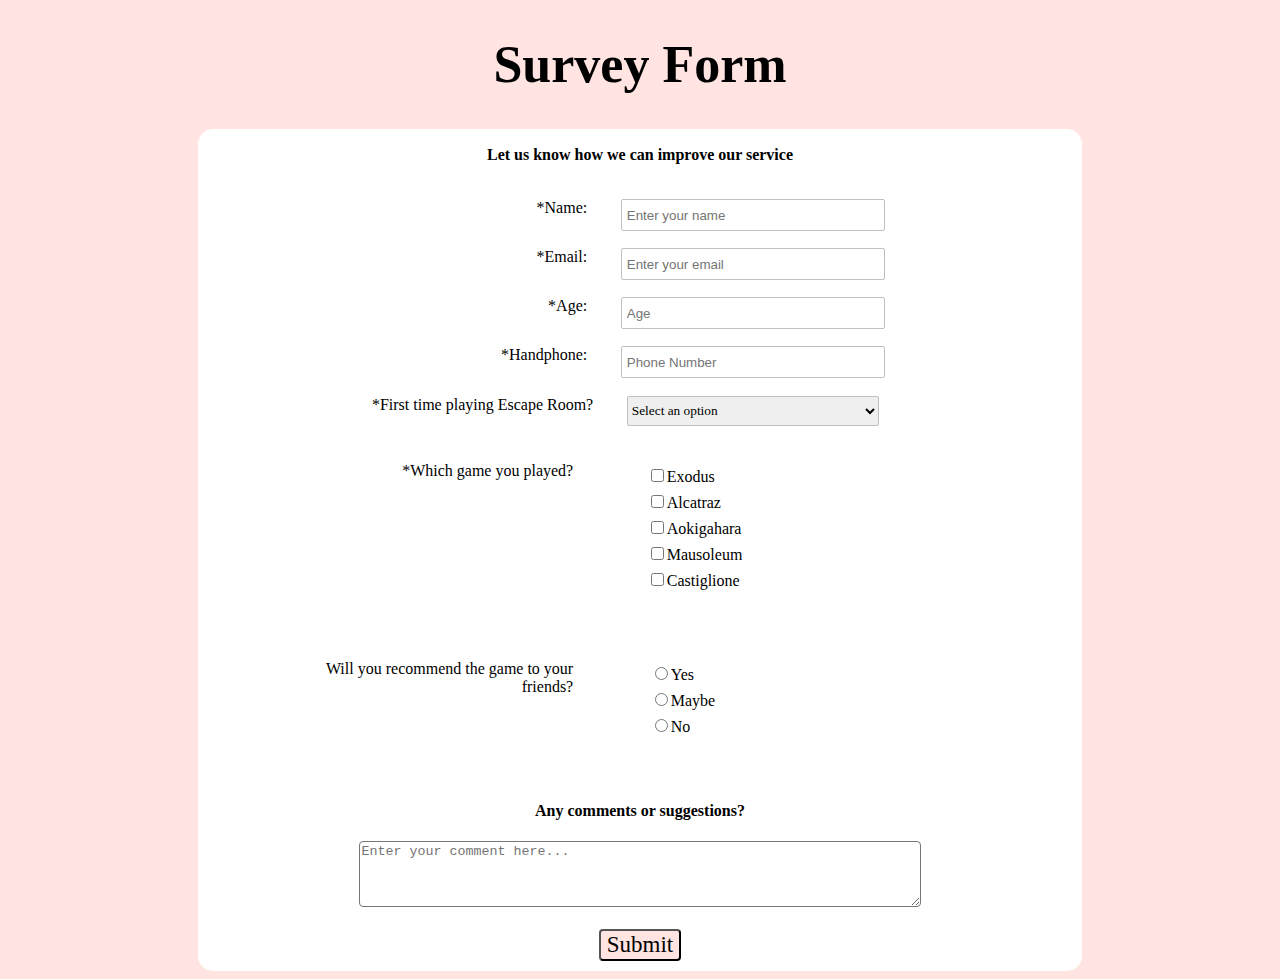
<file: lokesh/surveyplan/index.html>
<!DOCTYPE html>
<html lang="en">
<head>
    <meta charset="UTF-8">
    <meta name="viewport" content="width=device-width, initial-scale=1.0">
    <title>Document</title>
    <link rel="stylesheet" href="new.css">
</head>
<body>
    <header>
        <div id="title"><h1>Survey Form</h1>
          </header>
      
      <form id="survey-form">
      
        <div id="description"> Let us know how we can improve our service</div><br>
      
        <fieldset class="fieldset">
      
          <div class="sub-group">
            <label class="left" id="name-label" for="name">*Name:</label>
          <input type="text" name="customer-name" class="right input-field" id="name" placeholder="Enter your name" required>
          </div>
      
          <div class="sub-group">
            <label class="left" id="email-label" for="email">*Email:</label>
          <input type="email" name="Email-address" class="right input-field" placeholder="Enter your email" id="email" required>
          </div>
      
          <div class="sub-group">
            <label  class="left" id="number-label" for="number">*Age:</label>
          <input type="number" name="Age" placeholder="Age" min="1" max="100" class="right input-field" id="number">
        </div>
      
          <div class="sub-group">
            <label class="left" id="handphone-label" for="handphone">*Handphone:</label>
      
          <input type="text" placeholder="Phone Number" class="right input-field" id="handphone">
        </div>
      
          <div class="sub-group">
            <label class="left" for="dropdown">*First time playing Escape Room?</label>
      
            <select class="right dropdown" id="dropdown" name="dropdown">
              <option selected disabled>Select an option</option>
              <option value="first">First-Timer</option>
              <option value="never">Never Play Before</option>
            </select>
          </div>
        </fieldset>
      
        <fieldset class="fieldset">
      <div class="sub-group">
      <label class="left">
        *Which game you played?</label>
      
       <ul style="list-style: none;" class="right">
      
         <li class="checkbox"><label><input type="checkbox" name="game" value="exodus" >Exodus</label></li>
           <li class="checkbox"><label><input type="checkbox" name="game" value="alcatraz">Alcatraz</label></li>
           <li class="checkbox"><label><input type="checkbox" name="game" value="aokigahara" >Aokigahara<label></li>
           <li class="checkbox"><label><input type="checkbox" name="game" value="mausoleum" >Mausoleum</label></li>
           <li class="checkbox"><label><input type="checkbox" name="game" value="castiglione" >Castiglione</label></li>
             </ul></div></fieldset>
      
          <fieldset class="fieldset">
        <div class="sub-group">
        <label class="left" id="left-radio">Will you recommend the game to your friends?</label>
      
         <ul style="list-style: none" class="right">
             <li class="radio"><label><input name="radio-buttons" value="1" type="radio" class="recommendation">Yes</label></li>
             <li class="radio"><label><input name="radio-buttons" value="2" type="radio" class="recommendation">Maybe</label></li>
             <li class="radio"><label><input name="radio-buttons" value="3" type="radio" class="recommendation">No</label></li>
         </ul>
        </div></fieldset>
      
           <fieldset class="fieldset">
         <h2>Any comments or suggestions?</h2>
      
          <div class="commentbox">
      
         <textarea rows="4"  placeholder="Enter your comment here..."></textarea>
      
         <br></br>
      
        <button id="submit" type="submit">Submit</button>
             </div></fieldset>
      </form>
      </div>
       
</body>
</html>
</file>
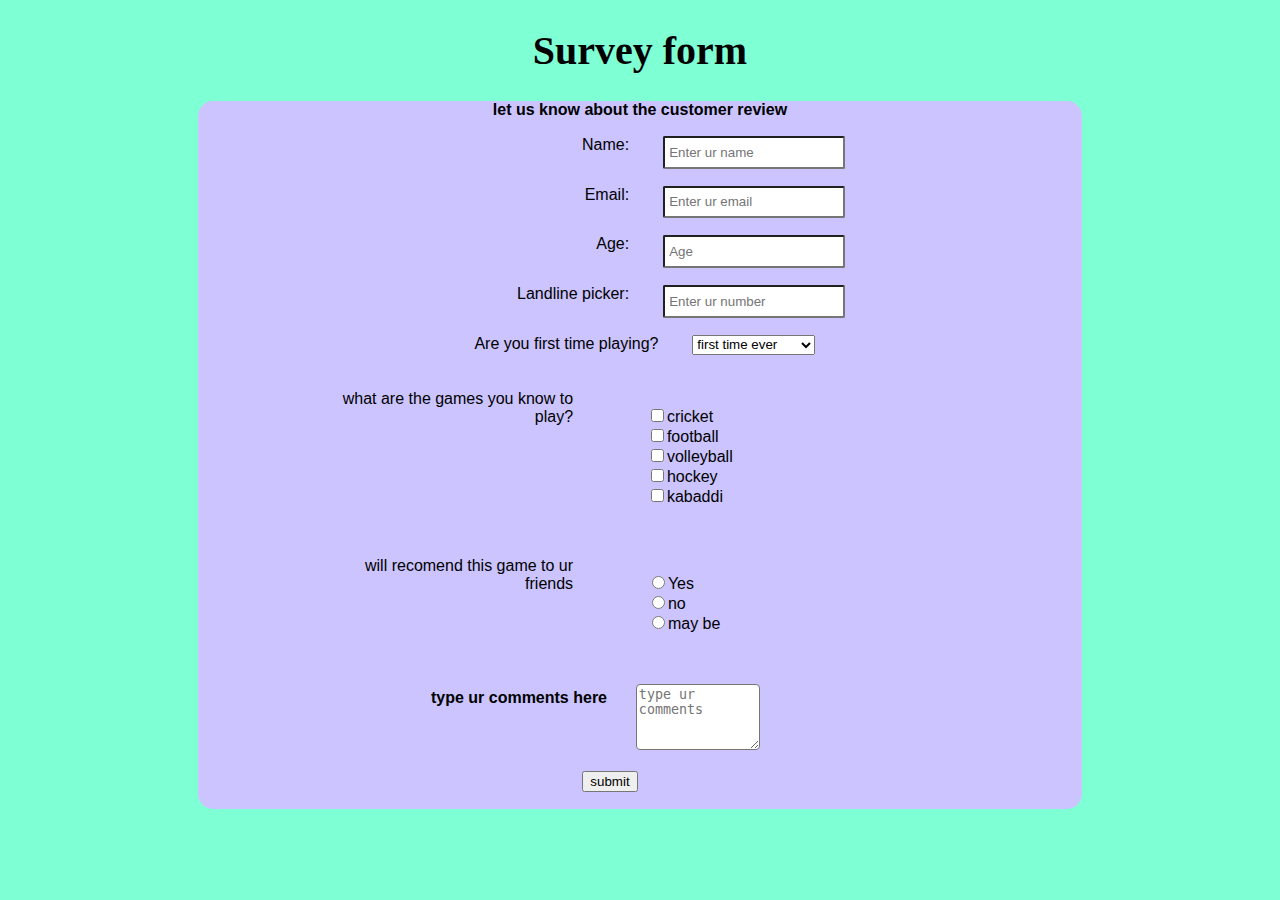
<file: lokesh.html>
<!DOCTYPE html>
<html lang="en">
<head>
    <meta charset="UTF-8">
    <meta name="viewport" content="width=device-width, initial-scale=1.0">
    <title>lokesh</title>
    <link rel="stylesheet" href="lokesh.css">
</head>
<body>
    <header>
        <div id="title"><h1>Survey form</h1>
    </header>
    <form id="survey-form">
    <div id="description">let us know about the customer review</div>

    <fieldset class="quality">
        <div class="details">
            <label class="left" id="name-label" for="name" >Name:</label>
            <input type="text" id="name" name="customer-name" class="input-field" placeholder="Enter ur name">
        </div><div class="details">
            <label class="left" id="Email" for="name" >Email:</label>
            <input type="text" id="email" name="Email-address" class="input-field" placeholder="Enter ur email">
        </div>
        <div class="details">
            <label class="left" id="number-label" for="number" >Age:</label>
            <input type="number" id="number" min="0" max="100"  class="right input-field" placeholder="Age">
        </div>
        <div class="details">
            <label class="left" id="Landline picker-label" for="phone number" >Landline picker:</label>
            <input type="text" id="Landline picker" name="phone number" class="input-field" placeholder="Enter ur number">
        </div>
        <div class="details">
            <label class="left" id="dropdown" for="name" >Are you first time playing?</label>
           <select class="dropdown" id="dropdown" name="dropdown">
            <option selection disabled>select one option</option>
            <option value="1">first time ever</option>
            <option value="2">already played</option>
           </select>
        </div>
    </fieldset>
    <fieldset class="quality">
        <div class="details">
            <label class="left">what are the games you know to play?</label>
            <ul style="list-style: none;" class="right">
            <li class="checkbox"><label><input type="checkbox" name="checkbox">cricket</label></li>
            <li class="checkbox"><label><input type="checkbox" name="checkbox">football</label></li>
            <li class="checkbox"><label><input type="checkbox" name="checkbox">volleyball</label></li>
            <li class="checkbox"><label><input type="checkbox" name="checkbox">hockey</label></li>
            <li class="checkbox"><label><input type="checkbox" name="checkbox">kabaddi</label></li>
        
        
     </ul>
        </div>

    </fieldset>

    <fieldset class="quality">
        <div class="details">

         <label class="left">will recomend this game to ur friends</label>

            <ul style="list-style: none;" class="right">
            <li class="radio"><label><input type="radio" name="radio-buttons" value="1">Yes</label></li>
            <li class="radio"><label><input type="radio" name="radio-buttons" value="2">no</label></li>
            <li class="radio"><label><input type="radio" name="radio-buttons" value="3">may be</label></li>
           
            

        </ul>

        </div>

    </fieldset>

    <fieldset class="quality">
        <div class="details">
        
            <h2>type ur comments here</h2>
            <div class="commentbox">
                <textarea rows="4" id="commentbox-"  placeholder="type ur comments"></textarea>
            </div>
            <br>
          
        </div>
        <div class="details"><button>submit</button></div>
        
    </fieldset>
    

    </form>
</div>
</body>
</html>
</file>
<file: lokesh/surveyplan/new.css>
body{
    background-color:#FFE4E1;
  }
  
  header{
    font-family:Roboto;
    font-size:26px;
    
    font-weight:bold;
    text-align:center;
    margin-top:20px;
    margin-bottom:20px;
  }
  
  #survey-form{
    background-color:#FFFFFF;
    font-family:Quicksand;
    max-width:70%;
    margin:auto;
    padding:0;
    border-radius:15px;
  }
  
  #description{
    text-align:center;
    font-size:16px;
    padding-top:17px;
    font-weight:bold;
  }
  
  .fieldset{
    border-width:0;
    padding-top:1%;
  
  }
  
  .sub-group{
    position:relative;
    right:30px;
    display:flex;
    justify-content:center;
    flex-wrap:wrap;
    padding:1%;
  }
  
  label.left{
    width:30%;
    padding-right:4%;
    text-align:right;
  }
  
  
  .right{
    width:30%;
  }
  
  .input-field{
    height:20px;
    padding:5px;
    border: 1px solid #c0c0c0;
    border-radius: 2px;
  }
  
  #dropdown{
    font-family:Quicksand;
    height:30px;
    border: 1px solid #c0c0c0;
    border-radius: 2px;
  }
  
  .checkbox{
    position:relative;
    padding:3px;
    right:3px;
    bottom:15px;
  }
  
  .radio{
    position:relative;
    padding:3px;
    bottom:15px;
  }
  
  h2{
    position:relative;
    bottom:8px;
    font-size:16px;
    text-align:center;
    font-weight:bold;
  }
  
  .commentbox{
    text-align:center;
  }
  
  textarea{
    width:65%;
    border-radius:4px;
  }
  
  #submit{
    background:#FFE4E1;
    font-family:Roboto;
    border-radius:4px;
    font-size:23px;
  }
  
  label:hover{
    cursor:pointer;
  }
  
  @media (max-width: 800px) {
    body {
      font-size: 12px;
    }
  }
  
  @media (max-width: 580px) {
    body {
      font-size: 9px;
    }
  }
</file>
<file: lokesh.css>
body{
    background-color: aquamarine;
}
header{
    font-family: Georgia, 'Times New Roman', Times, serif;
    font-size: 20px;
    font-weight: bold;
    text-align: center;
    margin-top: 20px;
    margin-bottom: 20px;
}
#survey-form{
    background-color: rgb(203, 196, 255);
    font-family: 'Lucida Sans', 'Lucida Sans Regular', 'Lucida Grande', 'Lucida Sans Unicode', Geneva, Verdana, sans-serif;
    max-width: 70%;
    padding: 0;
    margin: auto;
    border-radius: 15px;
}
#description{
    text-align: center;
    font-weight: bolder;
}
.quality{
    border-width: 0;
    padding: 1%;
}
.details{
    position: relative;
    right: 30px;
    display: flex;
    justify-content: center;
    flex-wrap: wrap;
    padding: 1%;    
}
.left{
    width: 30%;
    padding-right:4%;
    text-align:right;
}
.right{
    width: 30%;
}
.input-field{
    height: 20px;
    width: 20%;
    padding: 0.5%;
    border-radius: 2px;
}
#dropdown{
    height: 20px;
}
.checkbox{
    height: 20px;
    width: auto;
}
.radio{
    position: relative;
}
h2{
    position:relative;
    bottom:8px;
    font-size:16px;
    text-align:center;
    font-weight:bold;
  }
  
  .commentbox{
    text-align:center;
  }
  
  textarea{
    width:65%;
    border-radius:4px;
  }
  
  #submit{
    background:#FFE4E1;
    font-family:Roboto;
    border-radius:4px;
    font-size:23px;
  }
  
  label:hover{
    cursor:pointer;
  }
  
  @media (max-width: 800px) {
    body {
      font-size: 12px;
    }
  }
  
  @media (max-width: 580px) {
    body {
      font-size: 9px;
    }
  }
</file>
